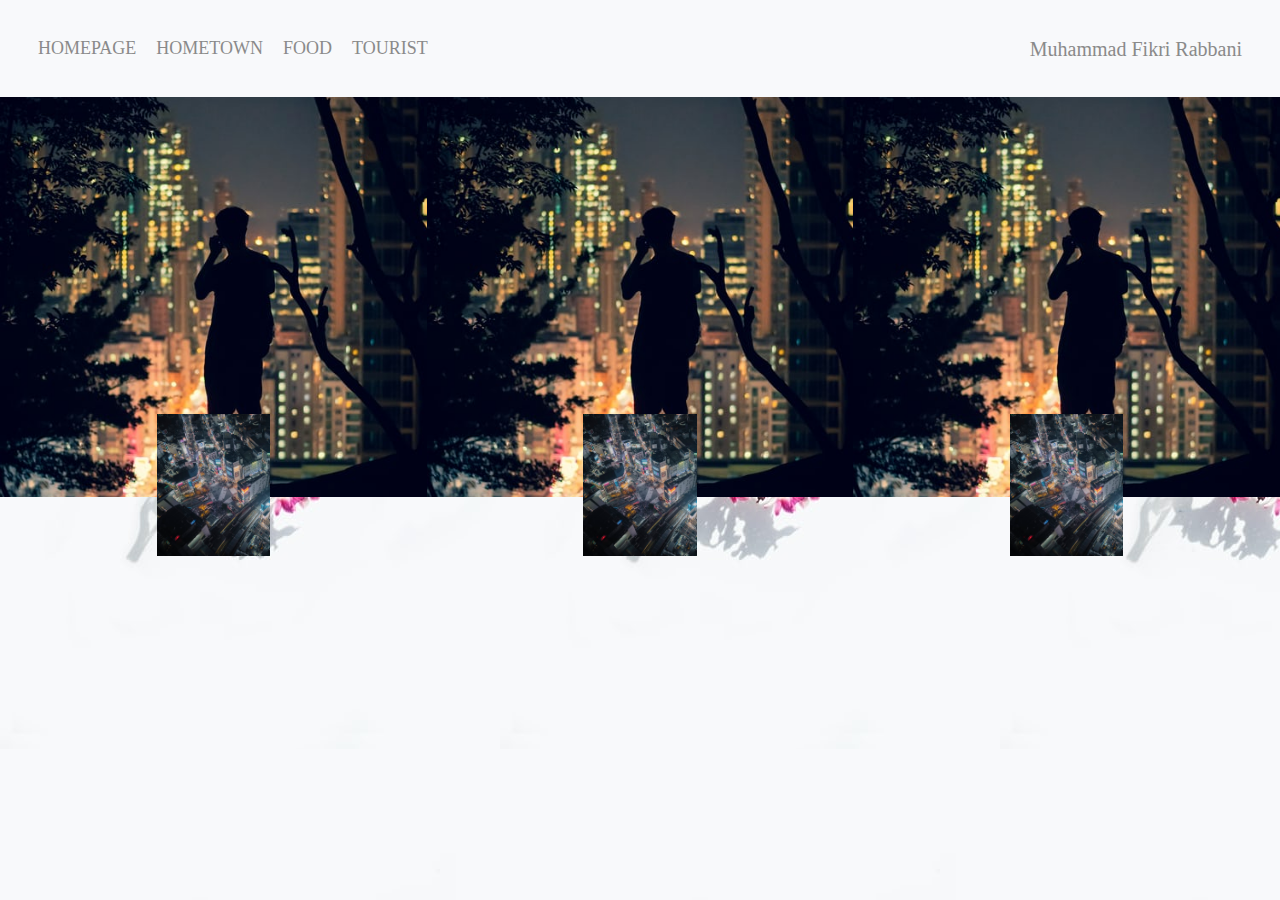
<file: index.html>
<!DOCTYPE html>

<html>
	<head>
		
		<meta charset="utf-8">
		
		<title> Quiz 1 HomePage </title>

		<link rel="stylesheet" href="style.css">

	</head>

	<body style="background: url(image/bg3.jpg); background-size: 50;">
		<div class="container">
            <div class="nav-wrap">
                <div class="left-side" style="font-size: 20px;">                    
                    <div class="nav-link-wrap">
                        <a href="homepage.html"> Homepage </a>
                    </div>

                    <div class="nav-link-wrap">
                        <a href="hometown.html"> Hometown </a>
                    </div>

                    <div class="nav-link-wrap">
                        <a href="food.html"> Food </a>
                    </div>

                    <div class="nav-link-wrap">
                        <a href="tourist.html"> Tourist </a>
                    </div>
                </div>

                <div class="right-side" style="font-size: 20px;">
                    <div class="nav-link-wrap">
                        <a href="profile.html"> Muhammad Fikri Rabbani </a>
                    </div>

                </div>

            </div>

            <div class="content-wrap">                
                <div class="portofolio-items-wrap">

                    <div class="portofolio-item-wrap">
                        <div class="portofolio-img-background" style="background-image:url(image/bg.jpg)"></div>

                        <div class="img-text-wrap">
                            <div class="logo-wrap">
                                <img src="image/background.jpg" alt="">
                            </div>

                        </div>

                    </div>

                    <div class="portofolio-item-wrap">
                        <div class="portofolio-img-background" style="background-image:url(image/bg.jpg)"></div>

                        <div class="img-text-wrap">
                            <div class="logo-wrap">
                                <img src="image/background.jpg" alt="">
                            </div>

                        </div>

                    </div>

                    <div class="portofolio-item-wrap">
                        <div class="portofolio-img-background" style="background-image:url(image/bg.jpg)"></div>

                        <div class="img-text-wrap">
                            <div class="logo-wrap">
                                <img src="image/background.jpg" alt="">
                            </div>

                        </div>

                    </div>

                </div>

            </div>

        </div>

    </body>
    
</html>
</file>
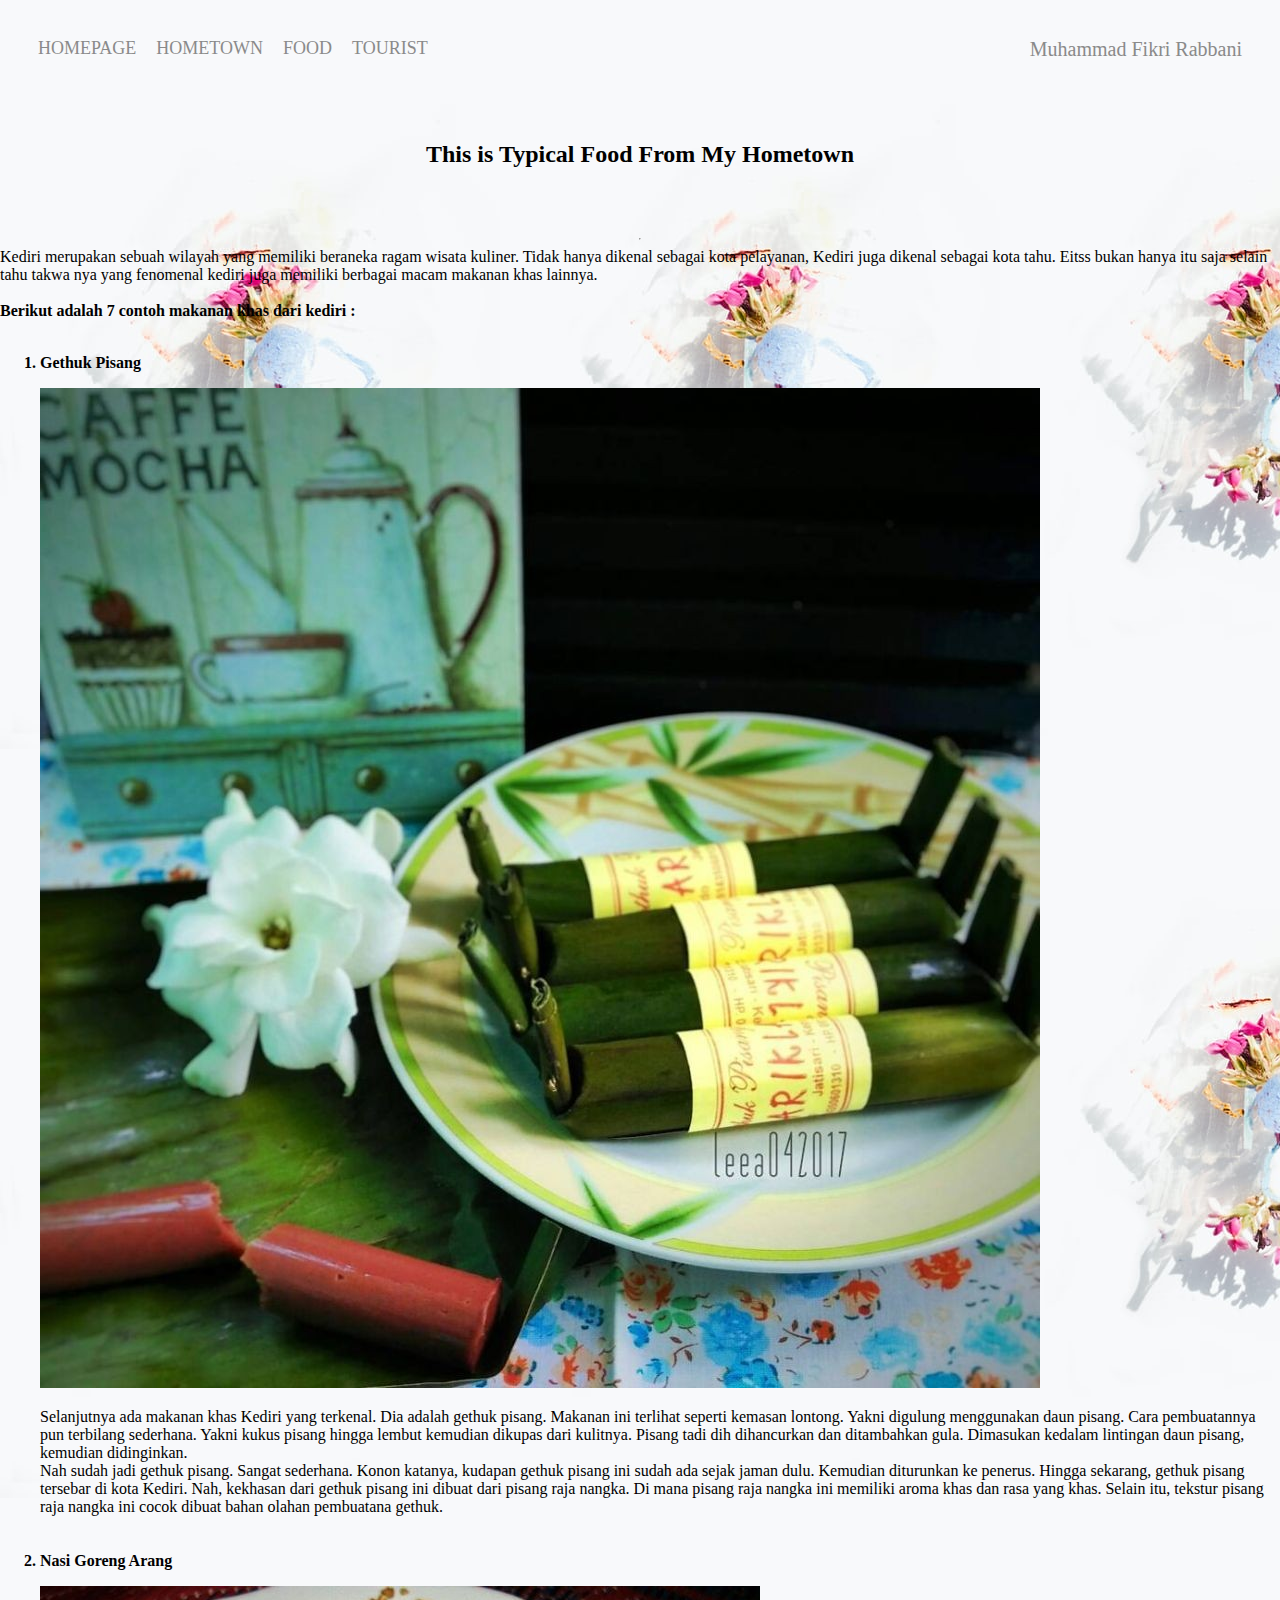
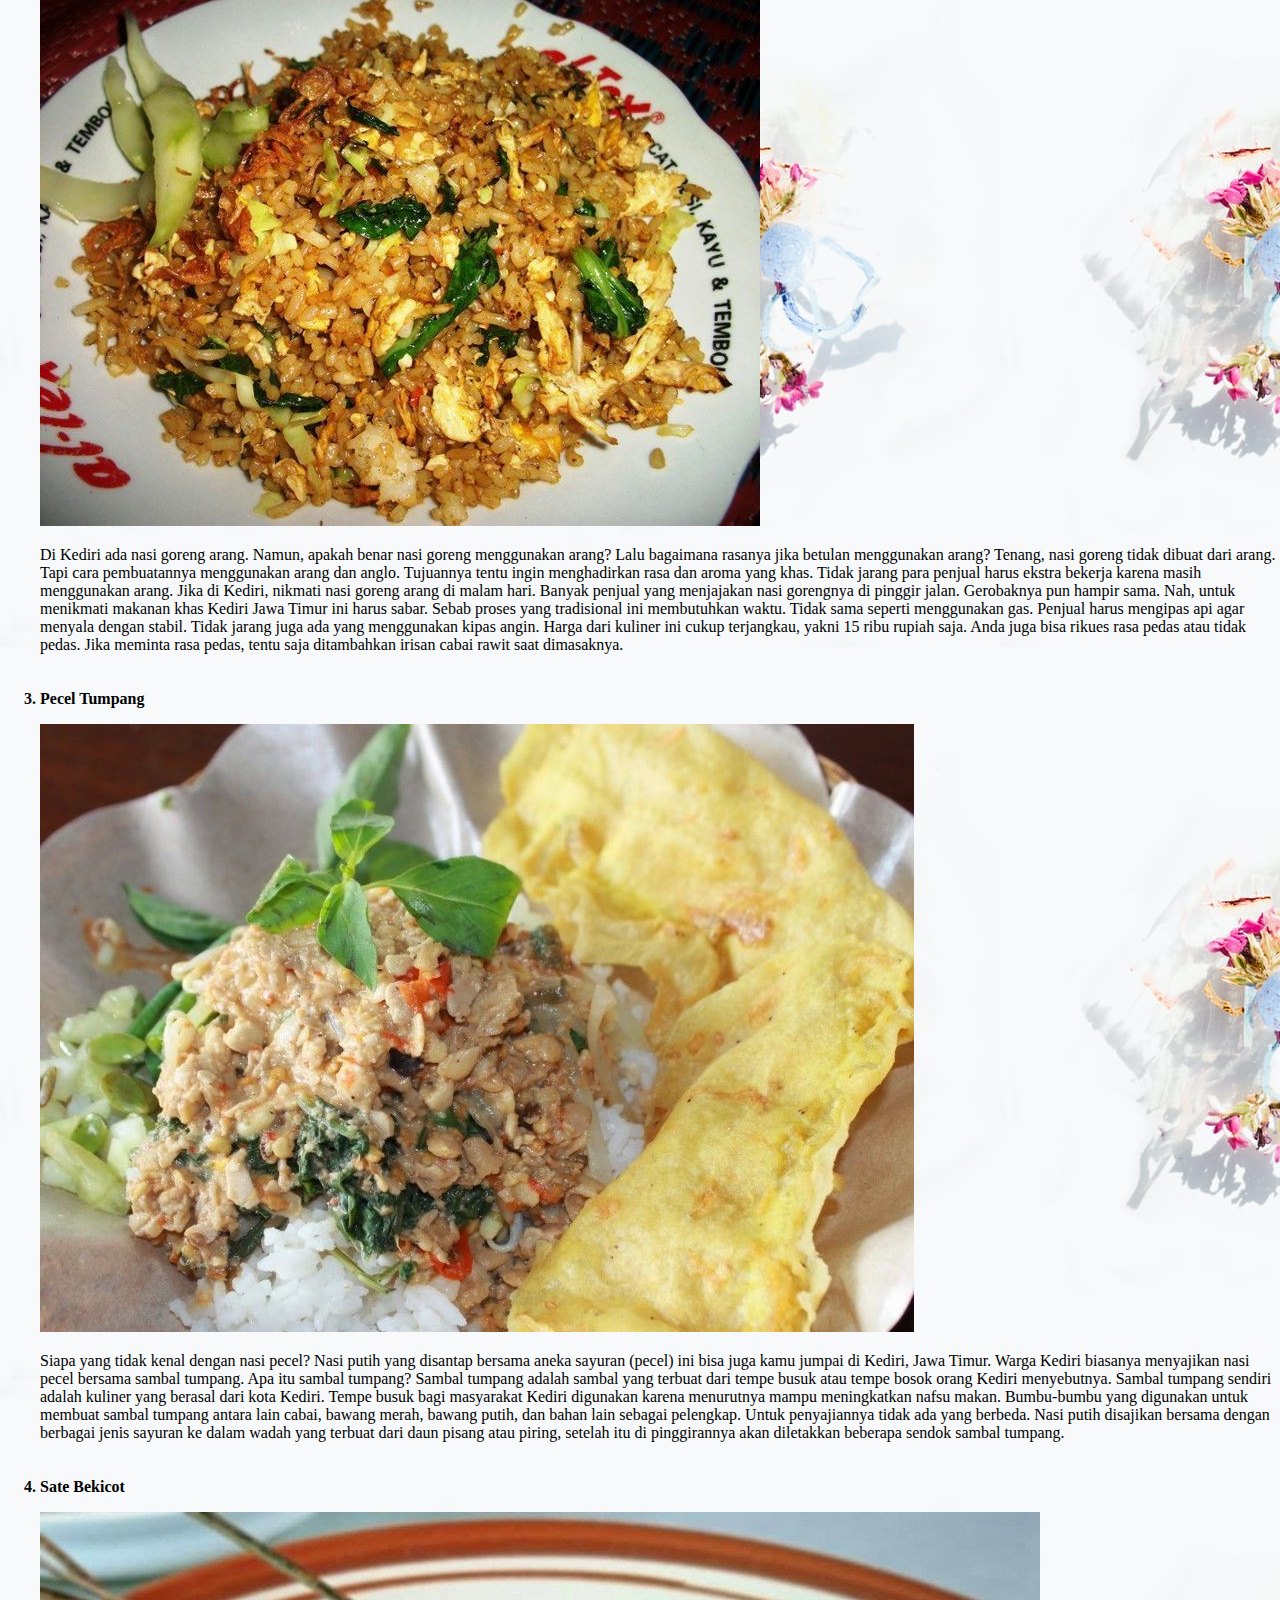
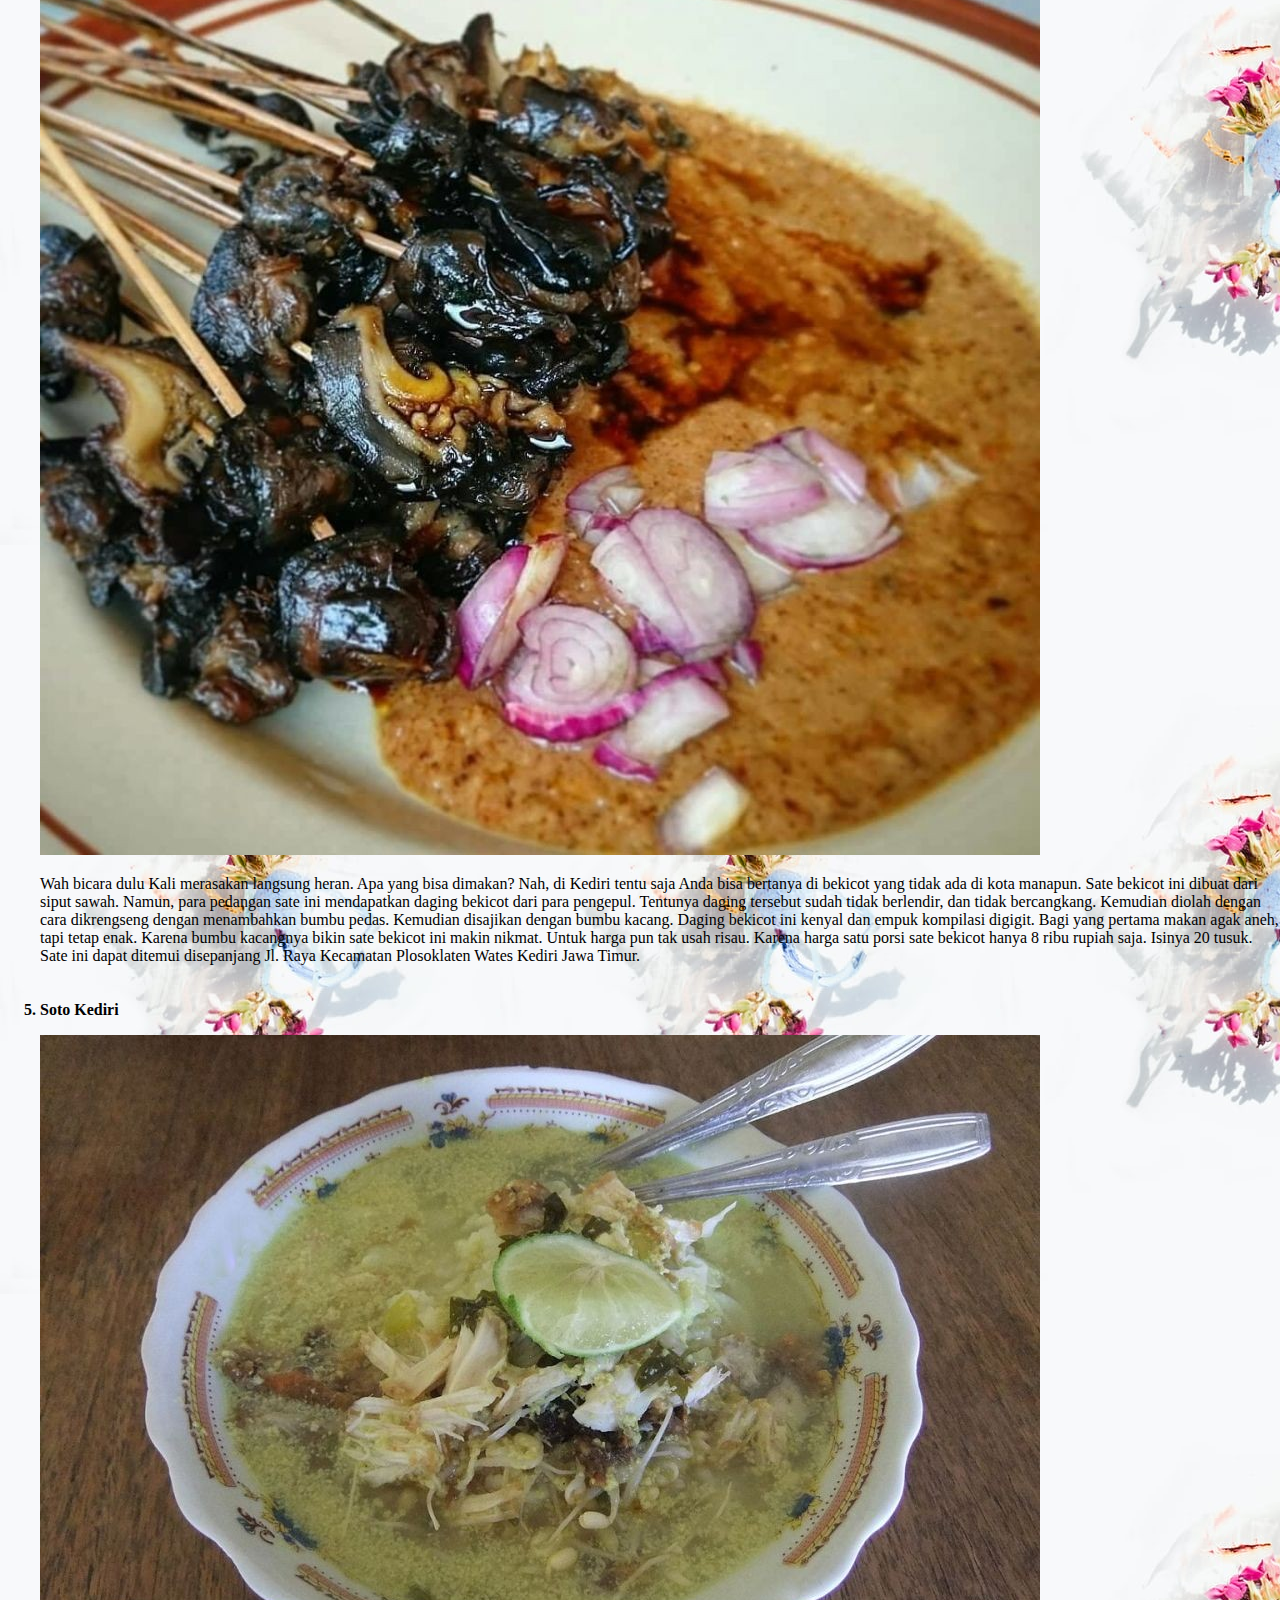
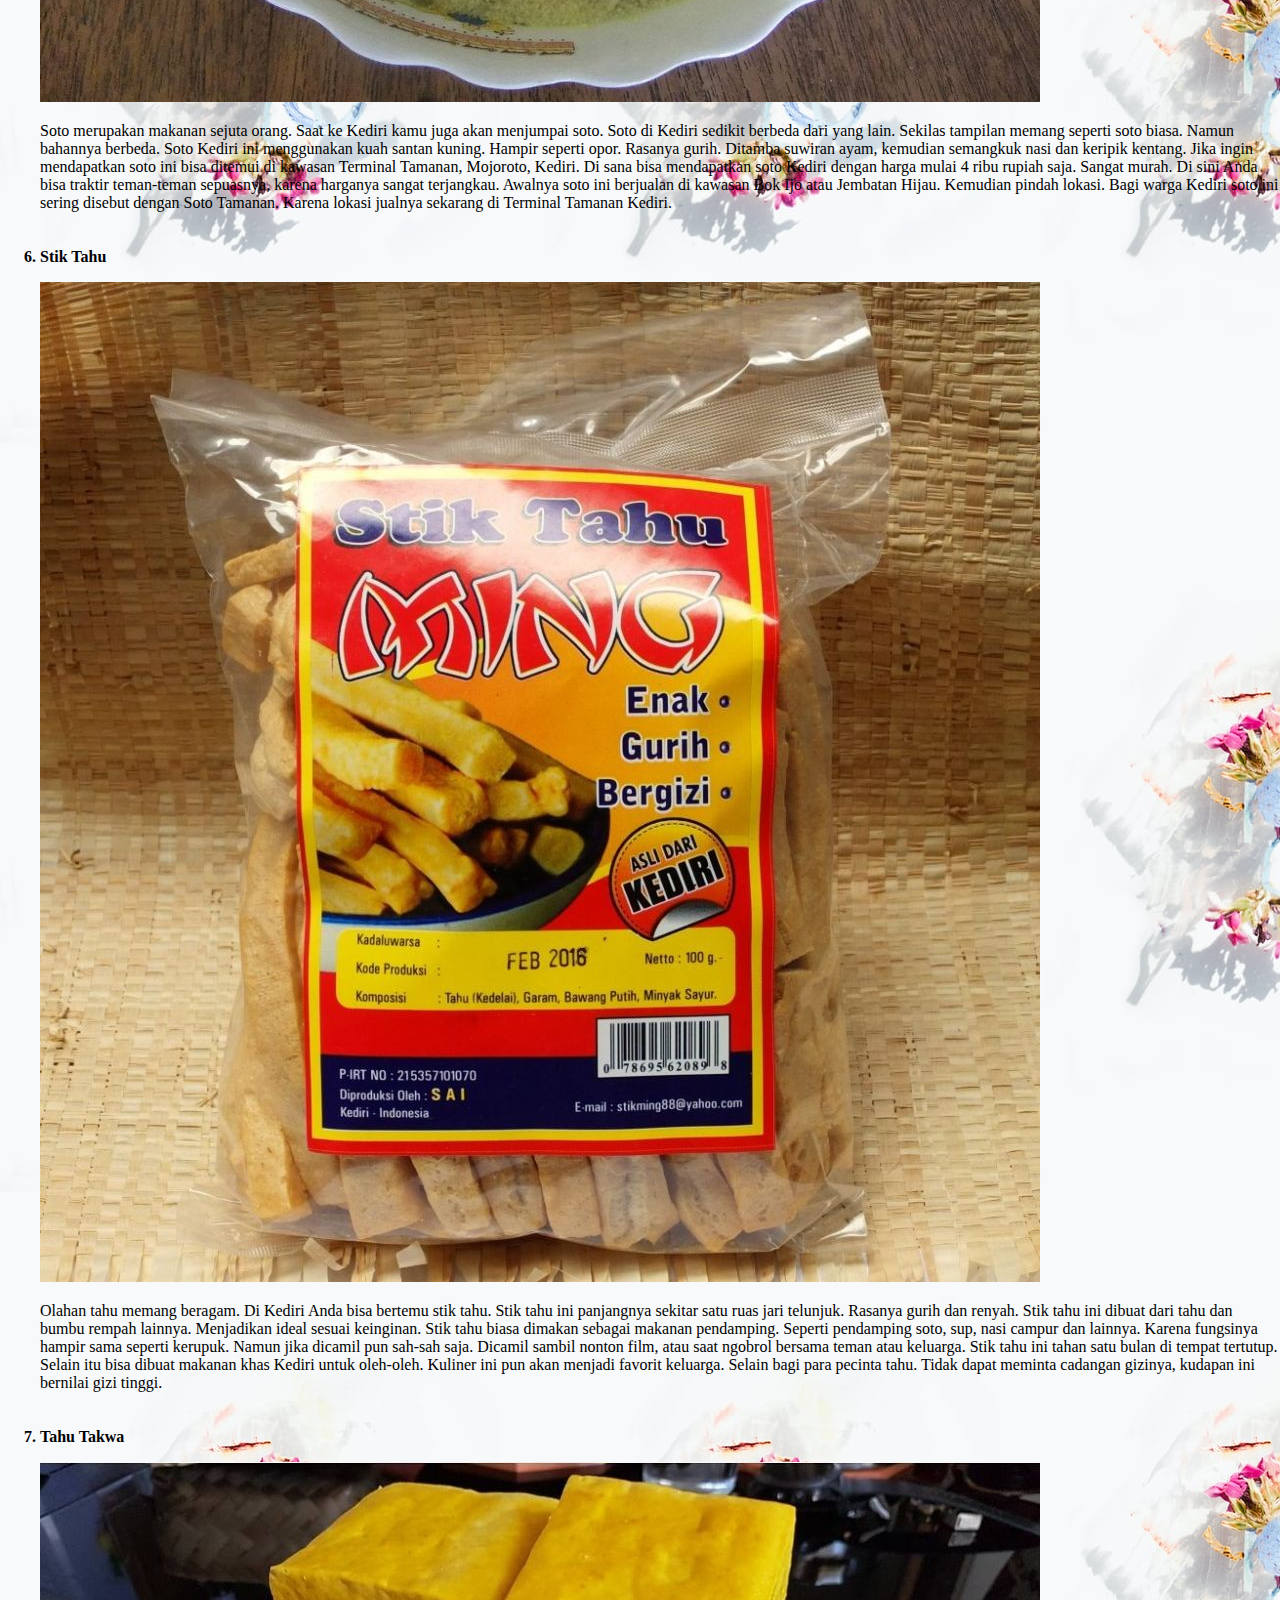
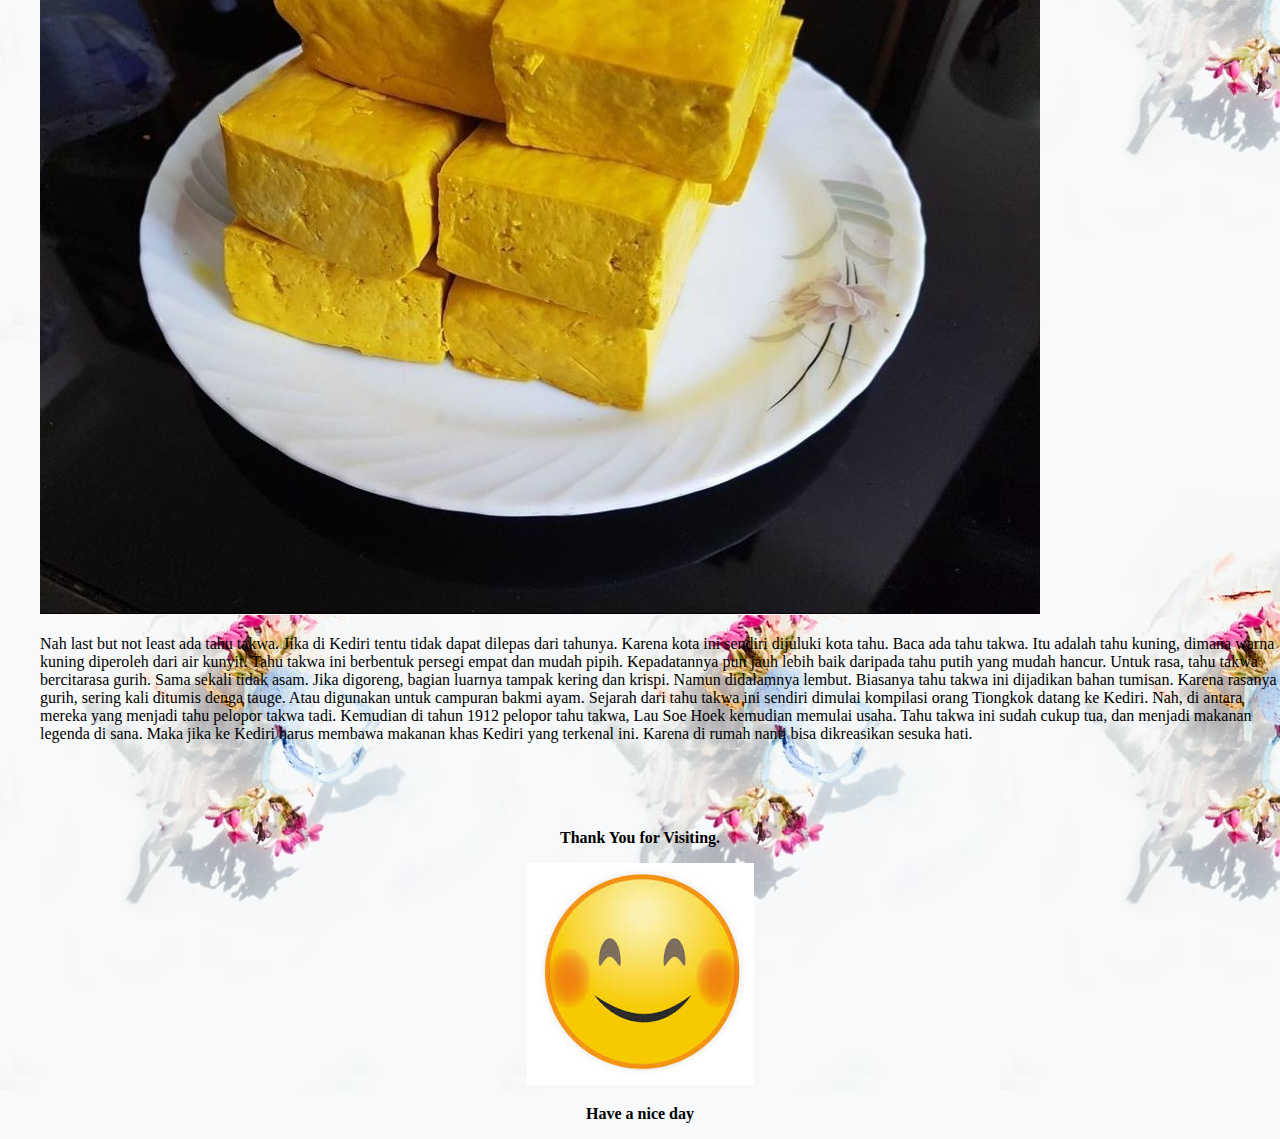
<file: food.html>
<!DOCTYPE html>

<html>
	<head>
		
		<meta charset="utf-8">
		
		<title> Quiz 1 HomePage </title>

		<link rel="stylesheet" href="style.css">

	</head>

	<body style="background: url(image/bg3.jpg); background-size: 50;">

		<div class="container">
			<div class="nav-wrap">
                <div class="left-side" style="font-size: 20px;">                    
                    <div class="nav-link-wrap">
                        <a href="homepage.html"> Homepage </a>
                    </div>

                    <div class="nav-link-wrap">
                        <a href="hometown.html"> Hometown </a>
                    </div>

                    <div class="nav-link-wrap">
                        <a href="food.html"> Food </a>
                    </div>

                    <div class="nav-link-wrap">
                        <a href="tourist.html"> Tourist </a>
                    </div>
                </div>

                <div class="right-side" style="font-size: 20px;">
                    <div class="nav-link-wrap">
                        <a href="profile.html"> Muhammad Fikri Rabbani </a>
                    </div>

                </div>

            </div>
			
			<h2><P ALIGN="CENTER">This is Typical Food From My Hometown</P></h2>

			<br><hr>
			Kediri merupakan sebuah wilayah yang memiliki beraneka ragam wisata kuliner. Tidak hanya dikenal
			sebagai kota pelayanan, Kediri juga dikenal sebagai kota tahu. Eitss bukan hanya itu saja selain 
			tahu takwa nya yang fenomenal kediri juga memiliki berbagai macam makanan khas lainnya.

			<br><br>
			<b>Berikut adalah 7 contoh makanan khas dari kediri :</b>

			<br>
			<OL start="1" type="1">
				<b><li>Gethuk Pisang</li></b>			
				<P ALIGN="left"><img src="image/gethukpisang.jpg"></P>
				Selanjutnya ada makanan khas Kediri yang terkenal. Dia adalah gethuk pisang. Makanan ini 
				terlihat seperti kemasan lontong. Yakni digulung menggunakan daun pisang.
				Cara pembuatannya pun terbilang sederhana. Yakni kukus pisang hingga lembut kemudian dikupas 
				dari kulitnya. Pisang tadi dih dihancurkan dan ditambahkan gula. Dimasukan kedalam lintingan 
				daun pisang, kemudian didinginkan. <br>
				Nah sudah jadi gethuk pisang. Sangat sederhana. Konon katanya, kudapan gethuk pisang ini 
				sudah ada sejak jaman dulu. Kemudian diturunkan ke penerus. Hingga sekarang, gethuk pisang 
				tersebar di kota Kediri. Nah, kekhasan dari gethuk pisang ini dibuat dari pisang raja nangka. 
				Di mana pisang raja nangka ini memiliki aroma khas dan rasa yang khas. Selain itu, tekstur 
				pisang raja nangka ini cocok dibuat bahan olahan pembuatana gethuk.

				<br><br><br>
				<b><li>Nasi Goreng Arang</li></b>			
				<P ALIGN="left"><img src="image/nasigorengarang.jpg"></P>
				Di Kediri ada nasi goreng arang. Namun, apakah benar nasi goreng menggunakan arang? Lalu bagaimana 
				rasanya jika betulan menggunakan arang? Tenang, nasi goreng tidak dibuat dari arang. Tapi cara 
				pembuatannya menggunakan arang dan anglo. Tujuannya tentu ingin menghadirkan rasa dan aroma yang 
				khas. Tidak jarang para penjual harus ekstra bekerja karena masih menggunakan arang. Jika di Kediri, 
				nikmati nasi goreng arang di malam hari. Banyak penjual yang menjajakan nasi gorengnya di pinggir 
				jalan. Gerobaknya pun hampir sama. Nah, untuk menikmati makanan khas Kediri Jawa Timur ini harus 
				sabar. Sebab proses yang tradisional ini membutuhkan waktu. Tidak sama seperti menggunakan gas. 
				Penjual harus mengipas api agar menyala dengan stabil. Tidak jarang juga ada yang menggunakan kipas 
				angin. Harga dari kuliner ini cukup terjangkau, yakni 15 ribu rupiah saja. Anda juga bisa rikues rasa 
				pedas atau tidak pedas. Jika meminta rasa pedas, tentu saja ditambahkan irisan cabai rawit saat 
				dimasaknya.

				<br><br><br>
				<b><li>Pecel Tumpang</li></b>			
				<P ALIGN="left"><img src="image/peceltumpang.jpg"></P>
				Siapa yang tidak kenal dengan nasi pecel? Nasi putih yang disantap bersama aneka sayuran 
				(pecel) ini bisa juga kamu jumpai di Kediri, Jawa Timur. Warga Kediri biasanya menyajikan 
				nasi pecel bersama sambal tumpang. Apa itu sambal tumpang? Sambal tumpang adalah sambal yang 
				terbuat dari tempe busuk atau tempe bosok orang Kediri menyebutnya. Sambal tumpang sendiri 
				adalah kuliner yang berasal dari kota Kediri. Tempe busuk bagi masyarakat Kediri digunakan 
				karena menurutnya mampu meningkatkan nafsu makan. Bumbu-bumbu yang digunakan untuk membuat 
				sambal tumpang antara lain cabai, bawang merah, bawang putih, dan bahan lain sebagai pelengkap.
				Untuk penyajiannya tidak ada yang berbeda. Nasi putih disajikan bersama dengan berbagai 
				jenis sayuran ke dalam wadah yang terbuat dari daun pisang atau piring, setelah itu di 
				pinggirannya akan diletakkan beberapa sendok sambal tumpang.

				<br><br><br>
				<b><li>Sate Bekicot</li></b>			
				<P ALIGN="left"><img src="image/satebekicot.jpg"></P>
				Wah bicara dulu Kali merasakan langsung heran. Apa yang bisa dimakan? Nah, di Kediri 
				tentu saja Anda bisa bertanya di bekicot yang tidak ada di kota manapun. Sate bekicot ini 
				dibuat dari siput sawah. Namun, para pedangan sate ini mendapatkan daging bekicot dari para 
				pengepul. Tentunya daging tersebut sudah tidak berlendir, dan tidak bercangkang. Kemudian 
				diolah dengan cara dikrengseng dengan menambahkan bumbu pedas. Kemudian disajikan dengan bumbu 
				kacang. Daging bekicot ini kenyal dan empuk kompilasi digigit. Bagi yang pertama makan agak 
				aneh, tapi tetap enak. Karena bumbu kacangnya bikin sate bekicot ini makin nikmat. Untuk 
				harga pun tak usah risau. Karena harga satu porsi sate bekicot hanya 8 ribu rupiah saja. 
				Isinya 20 tusuk. Sate ini dapat ditemui disepanjang Jl. Raya Kecamatan Plosoklaten Wates 
				Kediri Jawa Timur.

				<br><br><br>
				<b><li>Soto Kediri</li></b>			
				<P ALIGN="left"><img src="image/sotokediri.jpg"></P>
				Soto merupakan makanan sejuta orang. Saat ke Kediri kamu juga akan menjumpai soto. Soto di 
				Kediri sedikit berbeda dari yang lain. Sekilas tampilan memang seperti soto biasa. Namun 
				bahannya berbeda. Soto Kediri ini menggunakan kuah santan kuning. Hampir seperti opor. 
				Rasanya gurih. Ditamba suwiran ayam, kemudian semangkuk nasi dan keripik kentang. Jika ingin 
				mendapatkan soto ini bisa ditemui di kawasan Terminal Tamanan, Mojoroto, Kediri. Di sana bisa 
				mendapatkan soto Kediri dengan harga mulai 4 ribu rupiah saja. Sangat murah. Di sini Anda bisa 
				traktir teman-teman sepuasnya, karena harganya sangat terjangkau. Awalnya soto ini berjualan 
				di kawasan Bok Ijo atau Jembatan Hijau. Kemudian pindah lokasi. Bagi warga Kediri soto ini sering 
				disebut dengan Soto Tamanan. Karena lokasi jualnya sekarang di Terminal Tamanan Kediri.

				<br><br><br>
				<b><li>Stik Tahu</li></b>			
				<P ALIGN="left"><img src="image/stiktahu.jpg"></P>
				Olahan tahu memang beragam. Di Kediri Anda bisa bertemu stik tahu. Stik tahu ini panjangnya 
				sekitar satu ruas jari telunjuk. Rasanya gurih dan renyah. Stik tahu ini dibuat dari tahu dan 
				bumbu rempah lainnya. Menjadikan ideal sesuai keinginan. Stik tahu biasa dimakan sebagai 
				makanan pendamping. Seperti pendamping soto, sup, nasi campur dan lainnya. Karena fungsinya 
				hampir sama seperti kerupuk. Namun jika dicamil pun sah-sah saja. Dicamil sambil nonton film, 
				atau saat ngobrol bersama teman atau keluarga. Stik tahu ini tahan satu bulan di tempat 
				tertutup. Selain itu bisa dibuat makanan khas Kediri untuk oleh-oleh. Kuliner ini pun akan 
				menjadi favorit keluarga. Selain bagi para pecinta tahu. Tidak dapat meminta cadangan gizinya, 
				kudapan ini bernilai gizi tinggi.

				<br><br><br>
				<b><li>Tahu Takwa</li></b>			
				<P ALIGN="left"><img src="image/tahukuning.jpg"></P>
				Nah last but not least ada tahu takwa. Jika di Kediri tentu tidak dapat dilepas dari tahunya. 
				Karena kota ini sendiri dijuluki kota tahu. Baca ada tahu takwa. Itu adalah tahu kuning, 
				dimana warna kuning diperoleh dari air kunyit. Tahu takwa ini berbentuk persegi empat dan 
				mudah pipih. Kepadatannya pun jauh lebih baik daripada tahu putih yang mudah hancur. Untuk 
				rasa, tahu takwa bercitarasa gurih. Sama sekali tidak asam. Jika digoreng, bagian luarnya 
				tampak kering dan krispi. Namun didalamnya lembut. Biasanya tahu takwa ini dijadikan bahan 
				tumisan. Karena rasanya gurih, sering kali ditumis denga tauge. Atau digunakan untuk campuran 
				bakmi ayam.	Sejarah dari tahu takwa ini sendiri dimulai kompilasi orang Tiongkok datang ke 
				Kediri. Nah, di antara mereka yang menjadi tahu pelopor takwa tadi. Kemudian di tahun 1912 
				pelopor tahu takwa, Lau Soe Hoek kemudian memulai usaha. Tahu takwa ini sudah cukup tua, dan 
				menjadi makanan legenda di sana. Maka jika ke Kediri harus membawa makanan khas Kediri yang 
				terkenal ini. Karena di rumah nanti bisa dikreasikan sesuka hati.

				<br><br><br>
			</OL>

		</div>

		<br>
		<P ALIGN="CENTER"><b>Thank You for Visiting.</b></P>
		<P ALIGN="CENTER"><img src="image/download(1).jpg"></P>
		<P ALIGN="CENTER"><b>Have a nice day</b></P>
		
	</body>
</html>
</file>
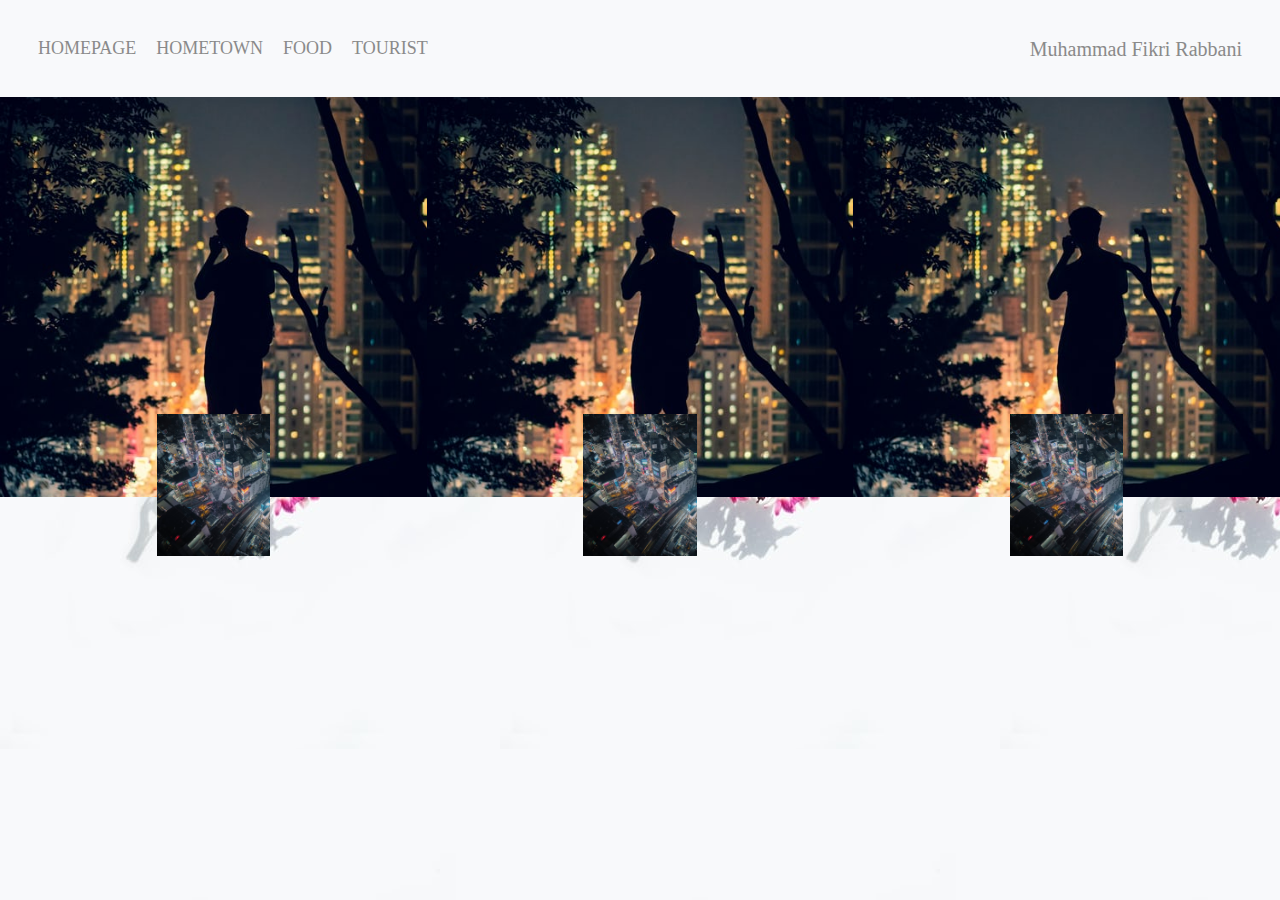
<file: homepage.html>
<!DOCTYPE html>

<html>
	<head>
		
		<meta charset="utf-8">
		
		<title> Quiz 1 HomePage </title>

		<link rel="stylesheet" href="style.css">

	</head>

	<body style="background: url(image/bg3.jpg); background-size: 50;">
		<div class="container">
            <div class="nav-wrap">
                <div class="left-side" style="font-size: 20px;">                    
                    <div class="nav-link-wrap">
                        <a href="homepage.html"> Homepage </a>
                    </div>

                    <div class="nav-link-wrap">
                        <a href="hometown.html"> Hometown </a>
                    </div>

                    <div class="nav-link-wrap">
                        <a href="food.html"> Food </a>
                    </div>

                    <div class="nav-link-wrap">
                        <a href="tourist.html"> Tourist </a>
                    </div>
                </div>

                <div class="right-side" style="font-size: 20px;">
                    <div class="nav-link-wrap">
                        <a href="profile.html"> Muhammad Fikri Rabbani </a>
                    </div>

                </div>

            </div>

            <div class="content-wrap">                
                <div class="portofolio-items-wrap">

                    <div class="portofolio-item-wrap">
                        <div class="portofolio-img-background" style="background-image:url(image/bg.jpg)"></div>

                        <div class="img-text-wrap">
                            <div class="logo-wrap">
                                <img src="image/background.jpg" alt="">
                            </div>

                        </div>

                    </div>

                    <div class="portofolio-item-wrap">
                        <div class="portofolio-img-background" style="background-image:url(image/bg.jpg)"></div>

                        <div class="img-text-wrap">
                            <div class="logo-wrap">
                                <img src="image/background.jpg" alt="">
                            </div>

                        </div>

                    </div>

                    <div class="portofolio-item-wrap">
                        <div class="portofolio-img-background" style="background-image:url(image/bg.jpg)"></div>

                        <div class="img-text-wrap">
                            <div class="logo-wrap">
                                <img src="image/background.jpg" alt="">
                            </div>

                        </div>

                    </div>

                </div>

            </div>

        </div>

    </body>
    
</html>
</file>
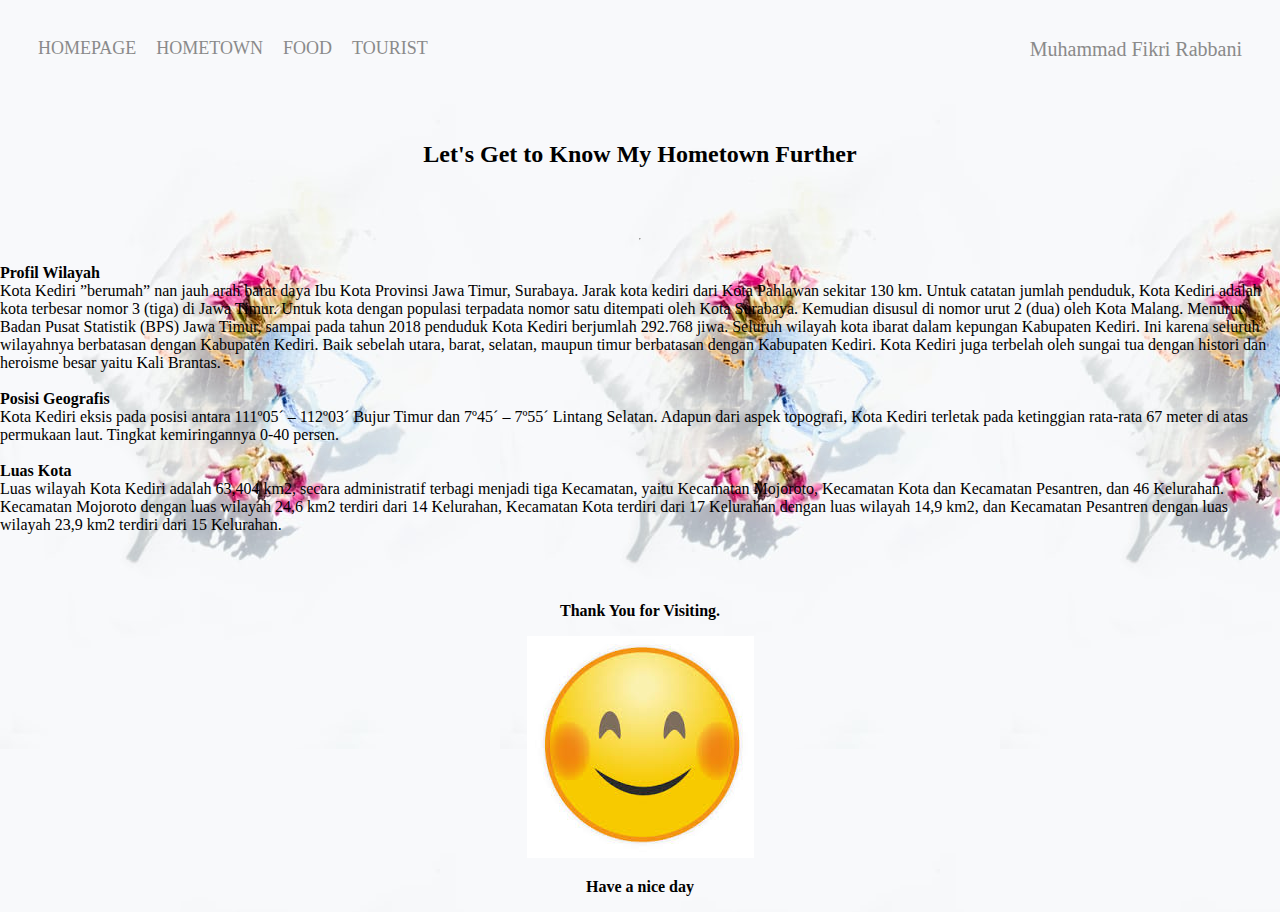
<file: hometown.html>
<!DOCTYPE html>

<html>
	<head>
		
		<meta charset="utf-8">
		
		<title> Quiz 1 HomePage </title>

		<link rel="stylesheet" href="style.css">

	</head>

	<body style="background: url(image/bg3.jpg); background-size: 50;">
		
		<div class="container">
			<div class="nav-wrap">
                <div class="left-side" style="font-size: 20px;">                    
                    <div class="nav-link-wrap">
                        <a href="homepage.html"> Homepage </a>
                    </div>

                    <div class="nav-link-wrap">
                        <a href="hometown.html"> Hometown </a>
                    </div>

                    <div class="nav-link-wrap">
                        <a href="food.html"> Food </a>
                    </div>

                    <div class="nav-link-wrap">
                        <a href="tourist.html"> Tourist </a>
                    </div>
                </div>

                <div class="right-side" style="font-size: 20px;">
                    <div class="nav-link-wrap">
                        <a href="profile.html"> Muhammad Fikri Rabbani </a>
                    </div>

                </div>

            </div>
			
			<h2><P ALIGN="CENTER">Let's Get to Know My Hometown Further</P></h2>

			<br><hr>
			<p>
				<strong>Profil Wilayah</strong><br>
			
				Kota Kediri ”berumah” nan jauh arah barat daya Ibu Kota Provinsi Jawa Timur, Surabaya. Jarak kota
				kediri dari Kota Pahlawan sekitar 130 km. Untuk catatan jumlah penduduk, Kota Kediri adalah kota terbesar 
				nomor 3 (tiga) di Jawa Timur. Untuk kota dengan populasi terpadata nomor satu ditempati oleh Kota 
				Surabaya. Kemudian disusul di nomor urut 2 (dua) oleh Kota Malang. Menurut Badan Pusat Statistik 
				(BPS) Jawa Timur, sampai pada tahun 2018 penduduk Kota Kediri berjumlah 292.768 jiwa. Seluruh wilayah 
				kota ibarat dalam kepungan Kabupaten Kediri. Ini karena seluruh wilayahnya berbatasan dengan Kabupaten Kediri. Baik sebelah utara, barat, 
				selatan, maupun timur berbatasan dengan Kabupaten Kediri. Kota Kediri juga terbelah oleh sungai 
				tua dengan histori dan heroisme besar yaitu Kali Brantas.
			
				<br><br> 
				<strong>Posisi Geografis</strong><br>
			
				Kota Kediri eksis pada posisi antara 111º05´ – 112º03´ Bujur Timur dan 7º45´ – 7º55´ Lintang Selatan.
				Adapun dari aspek topografi, Kota Kediri terletak pada ketinggian rata-rata 67 meter di atas 
				permukaan laut. Tingkat kemiringannya 0-40 persen.
			
				<br><br> 
				<strong>Luas Kota</strong><br>
			
				Luas wilayah Kota Kediri adalah 63,404 km2, secara administratif terbagi menjadi tiga Kecamatan, 
				yaitu Kecamatan Mojoroto, Kecamatan Kota dan Kecamatan Pesantren, dan 46 Kelurahan. Kecamatan 
				Mojoroto dengan luas wilayah 24,6 km2 terdiri dari 14 Kelurahan, Kecamatan Kota terdiri dari 17 
				Kelurahan dengan luas wilayah 14,9 km2, dan Kecamatan Pesantren dengan luas wilayah 23,9 km2 
				terdiri dari 15 Kelurahan.
			</p>
			
			<br>
			<br>
			
		</div>
		
		
		<P ALIGN="CENTER"><b>Thank You for Visiting.</b></P>
		<P ALIGN="CENTER"><img src="image/download(1).jpg"></P>
		<P ALIGN="CENTER"><b>Have a nice day</b></P> 
	</body>
</html>
</file>
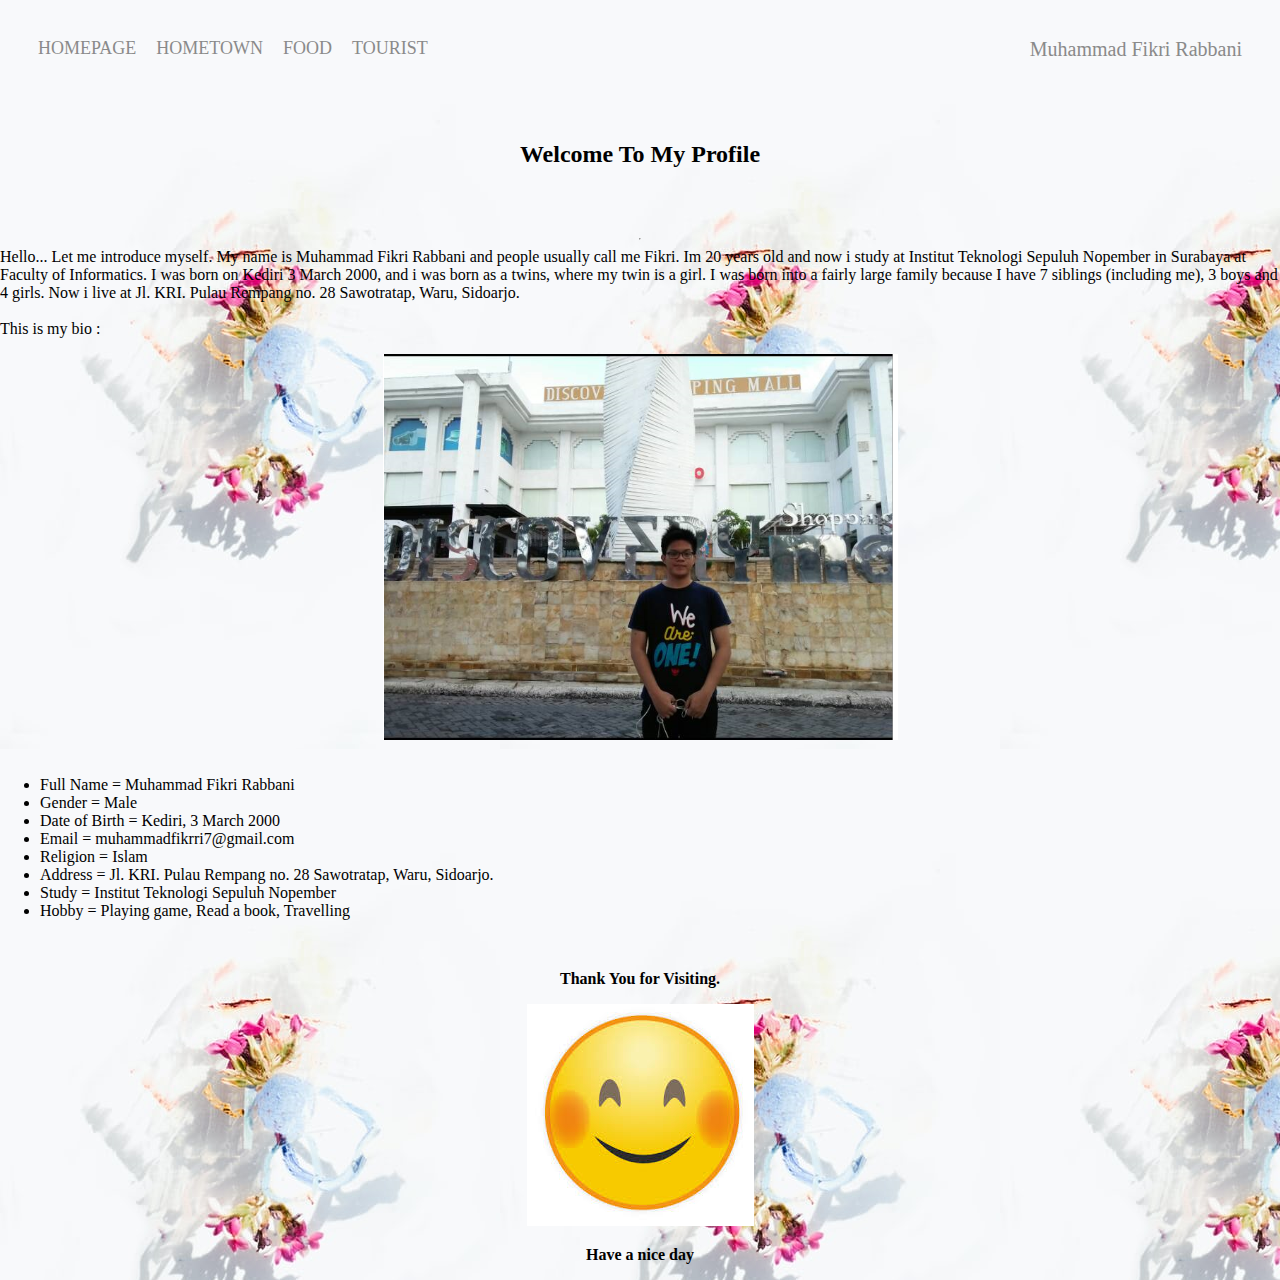
<file: profile.html>
<!DOCTYPE html>

<html>
	<head>
		
		<meta charset="utf-8">
		
		<title> Quiz 1 HomePage </title>

		<link rel="stylesheet" href="style.css">

	</head>

	<body style="background: url(image/bg3.jpg); background-size: 50;">

		<div class="container">
			<div class="nav-wrap">
                <div class="left-side" style="font-size: 20px;">                    
                    <div class="nav-link-wrap">
                        <a href="homepage.html"> Homepage </a>
                    </div>

                    <div class="nav-link-wrap">
                        <a href="hometown.html"> Hometown </a>
                    </div>

                    <div class="nav-link-wrap">
                        <a href="food.html"> Food </a>
                    </div>

                    <div class="nav-link-wrap">
                        <a href="tourist.html"> Tourist </a>
                    </div>
                </div>

                <div class="right-side" style="font-size: 20px;">
                    <div class="nav-link-wrap">
                        <a href="profile.html"> Muhammad Fikri Rabbani </a>
                    </div>

                </div>

            </div>
			
			<h2><P ALIGN="CENTER">Welcome To My Profile</P></h2>

			<br><hr>
			Hello... Let me introduce myself. My name is Muhammad Fikri Rabbani and people usually call me Fikri.
			Im 20 years old and now i study at Institut Teknologi Sepuluh Nopember in Surabaya at Faculty of Informatics.
			I was born on Kediri 3 March 2000, and i was born as a twins, where my twin is a girl. I was born 
			into a fairly large family because I have 7 siblings (including me), 3 boys and 4 girls. Now i live at
			Jl. KRI. Pulau Rempang no. 28 Sawotratap, Waru, Sidoarjo.

			<br><br>
			This is my bio :

			<br>
			<P ALIGN="CENTER"><img src="image/fotoku.PNG"></P>
			<ul>
				<li>Full Name = Muhammad Fikri Rabbani</li>
				<li>Gender = Male</li>
				<li>Date of Birth = Kediri, 3 March 2000</li>
				<li>Email = muhammadfikrri7@gmail.com</li>
				<li>Religion = Islam</li>
				<li>Address = Jl. KRI. Pulau Rempang no. 28 Sawotratap, Waru, Sidoarjo.</li>
				<li>Study = Institut Teknologi Sepuluh Nopember</li>
				<li>Hobby = Playing game, Read a book, Travelling</li>
			</ul>

			<br>
			
		</div>
		
		<P ALIGN="CENTER"><b>Thank You for Visiting.</b></P>
		<P ALIGN="CENTER"><img src="image/download(1).jpg"></P>
		<P ALIGN="CENTER"><b>Have a nice day</b></P> 
	</body>
</html>
</file>
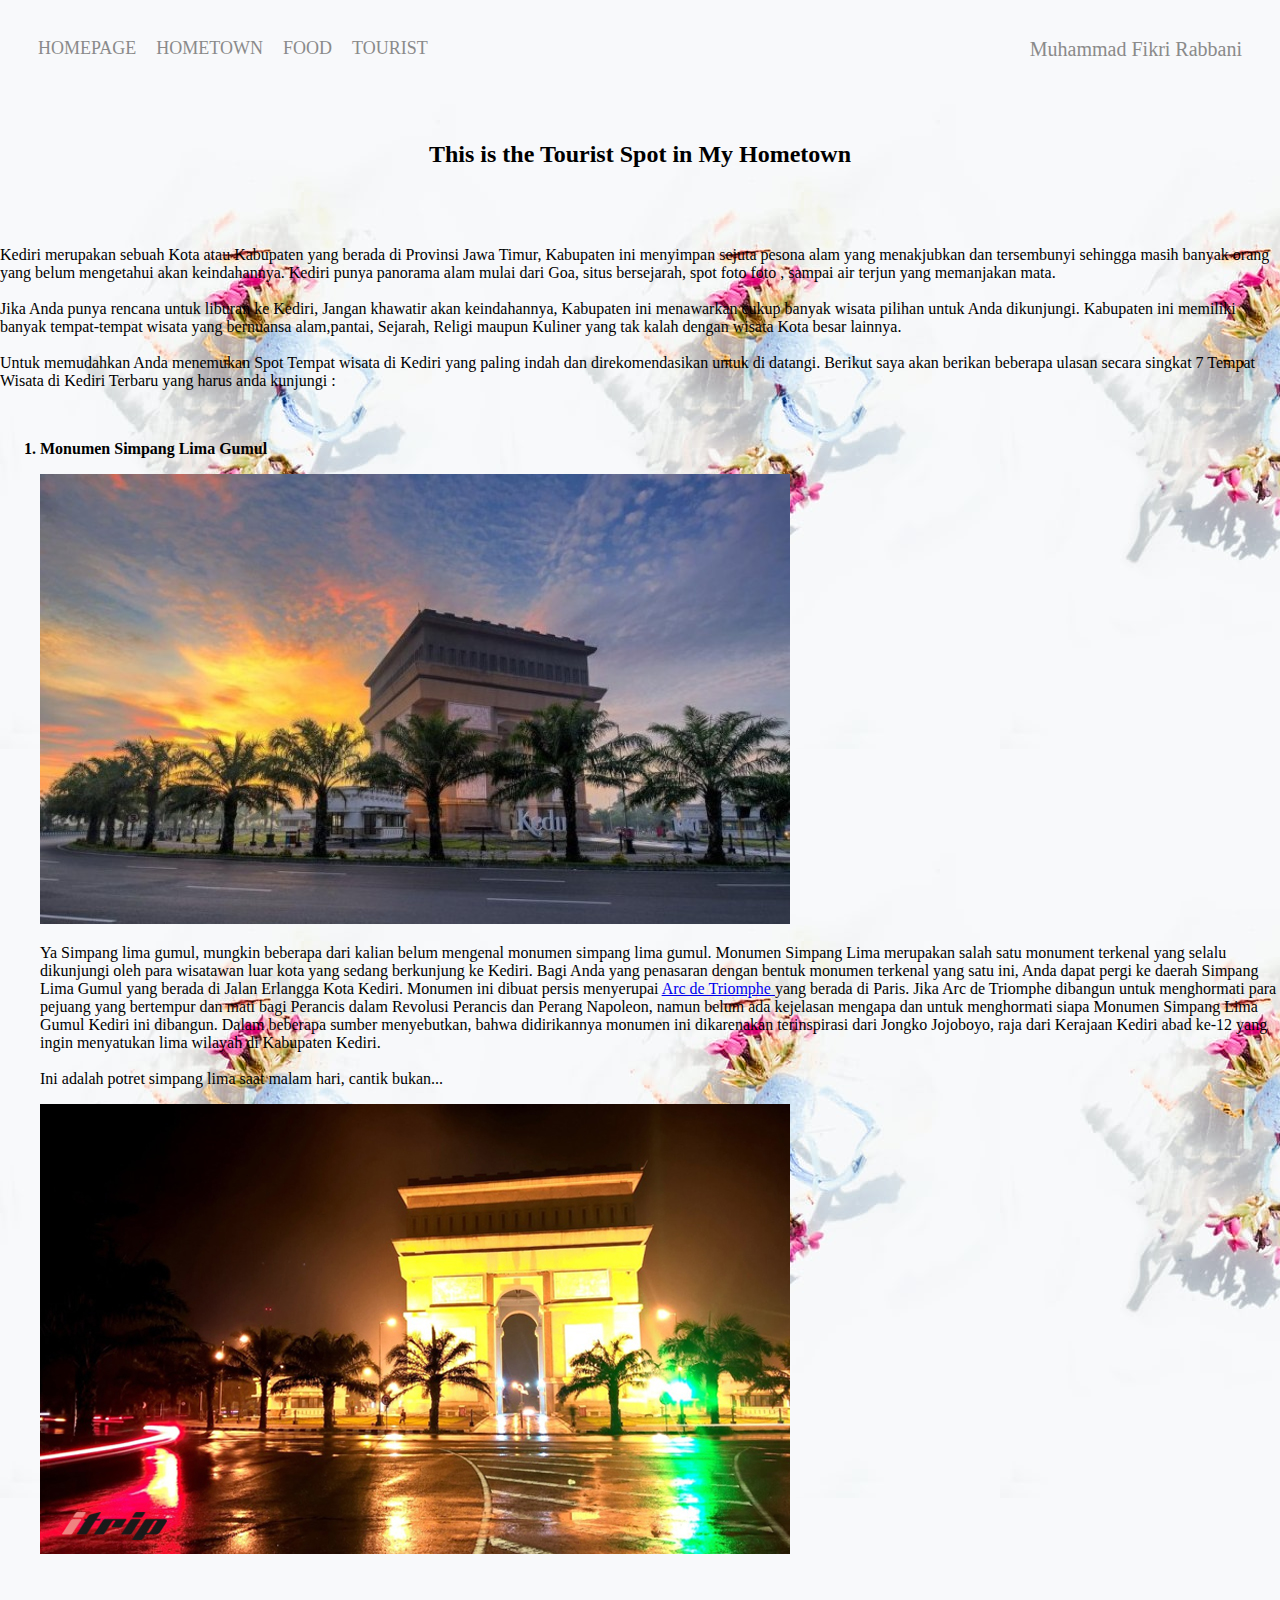
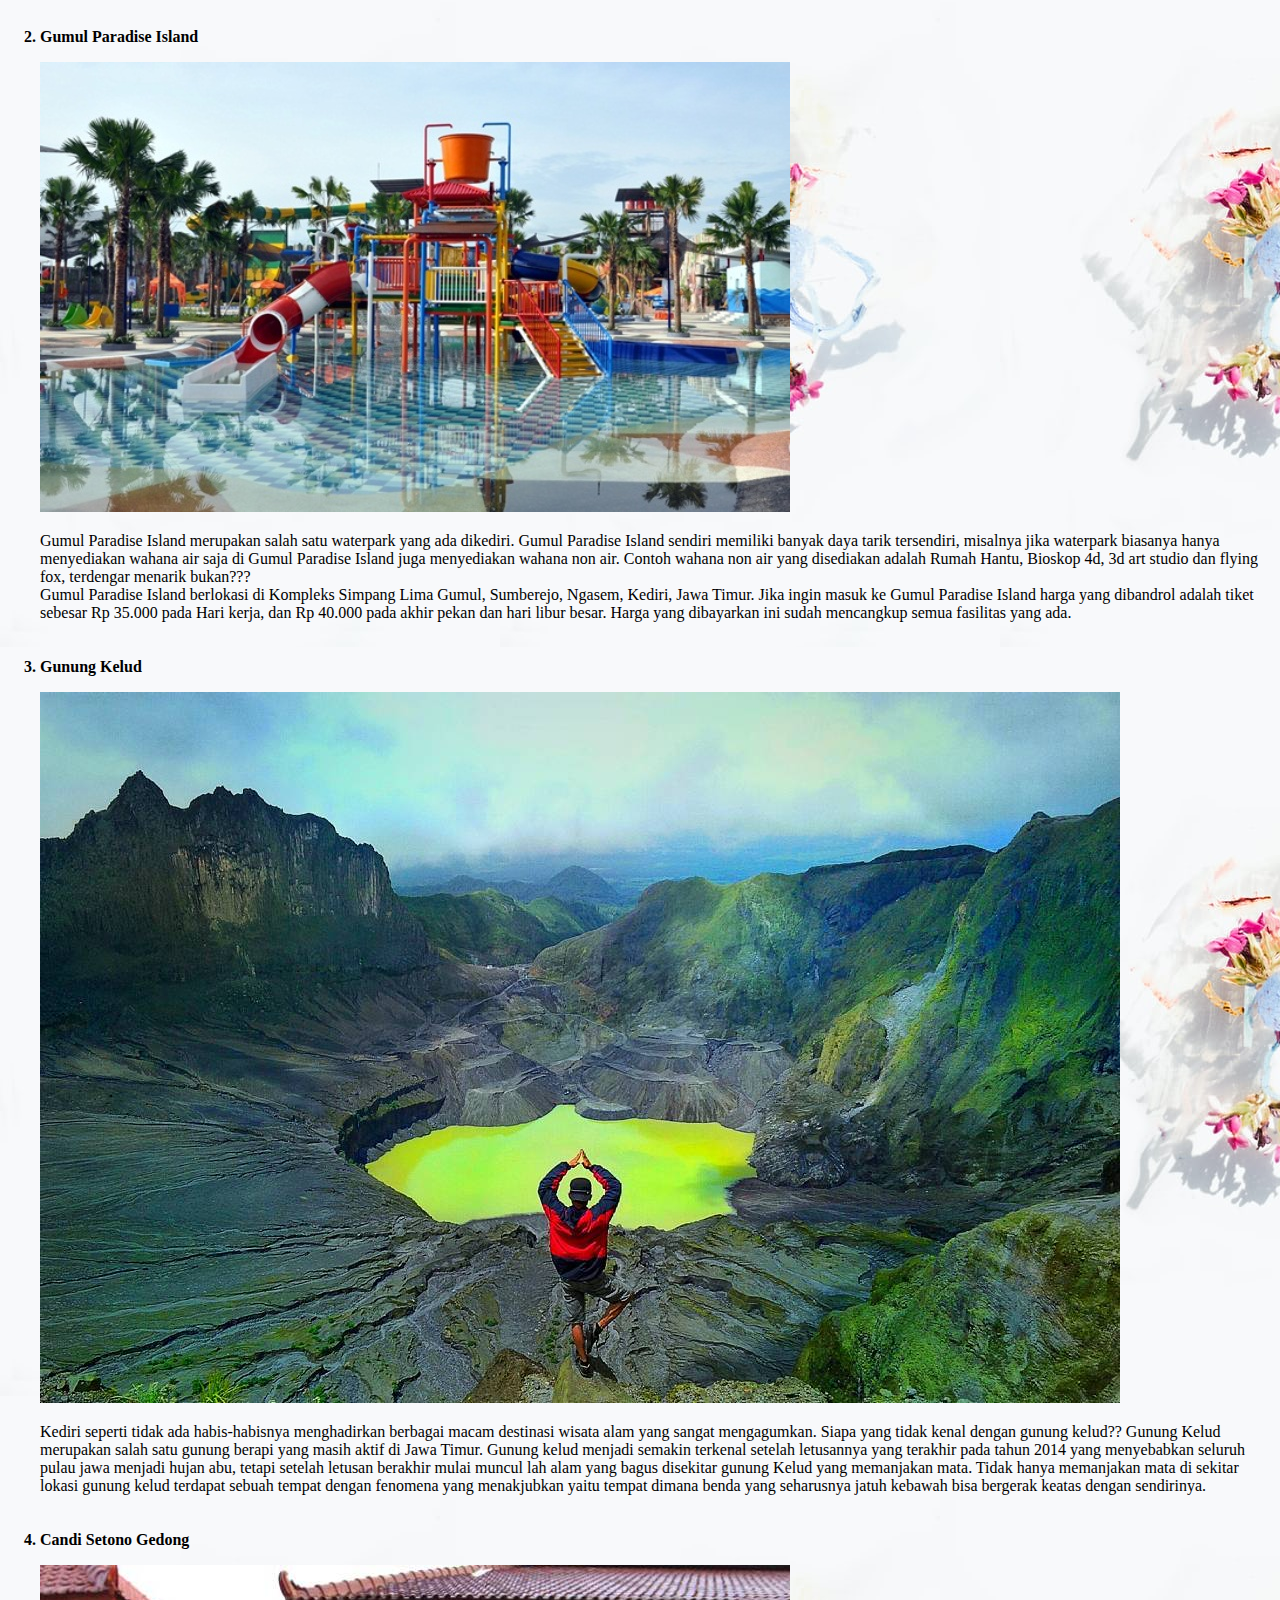
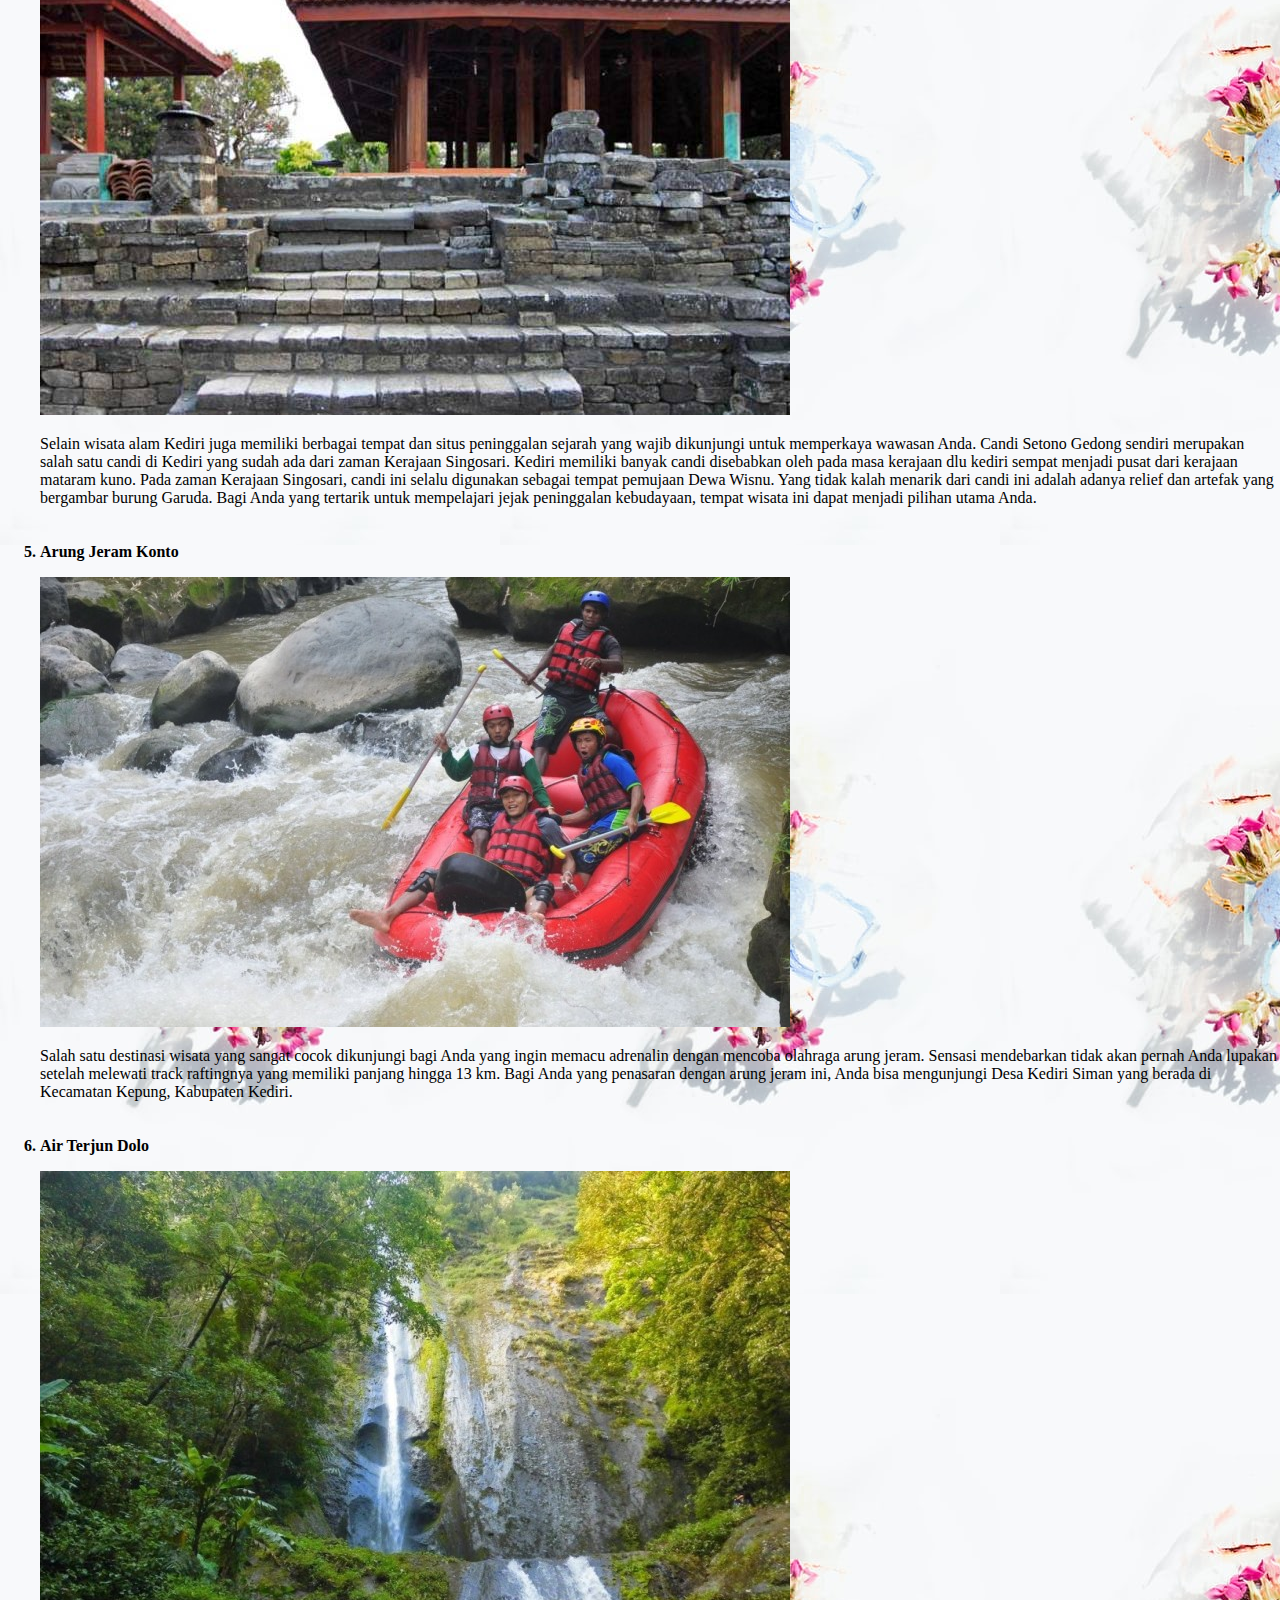
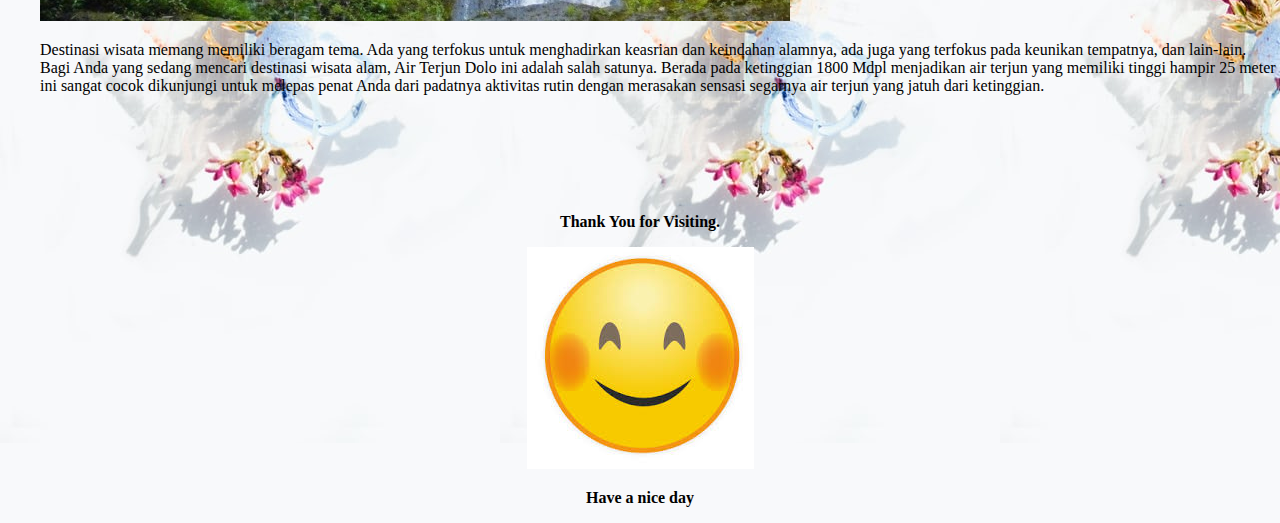
<file: tourist.html>
<!DOCTYPE html>

<html>
	<head>
		
		<meta charset="utf-8">
		
		<title> Quiz 1 HomePage </title>

		<link rel="stylesheet" href="style.css">

	</head>

    <body style="background: url(image/bg3.jpg); background-size: 50;">
        
        <div class="container">
            <div class="nav-wrap">
                <div class="left-side" style="font-size: 20px;">                    
                    <div class="nav-link-wrap">
                        <a href="homepage.html"> Homepage </a>
                    </div>

                    <div class="nav-link-wrap">
                        <a href="hometown.html"> Hometown </a>
                    </div>

                    <div class="nav-link-wrap">
                        <a href="food.html"> Food </a>
                    </div>

                    <div class="nav-link-wrap">
                        <a href="tourist.html"> Tourist </a>
                    </div>
                </div>

                <div class="right-side" style="font-size: 20px;">
                    <div class="nav-link-wrap">
                        <a href="profile.html"> Muhammad Fikri Rabbani </a>
                    </div>

                </div>

            </div>

            <h2><P ALIGN="CENTER">This is the Tourist Spot in My Hometown</P></h2>

            <br>
            <p>        
                Kediri merupakan sebuah Kota atau Kabupaten yang berada di Provinsi Jawa Timur, Kabupaten ini 
                menyimpan sejuta pesona alam yang menakjubkan dan tersembunyi sehingga masih banyak orang 
                yang belum mengetahui akan keindahannya. Kediri punya panorama alam mulai dari Goa, situs 
                bersejarah, spot foto foto , sampai air terjun yang memanjakan mata.

                <br><br>
                Jika Anda punya rencana untuk liburan ke Kediri, Jangan khawatir akan keindahannya, Kabupaten 
                ini menawarkan cukup banyak wisata pilihan untuk Anda dikunjungi. Kabupaten ini memiliki 
                banyak tempat-tempat wisata yang bernuansa alam,pantai, Sejarah, Religi maupun Kuliner yang 
                tak kalah dengan wisata Kota besar lainnya.

                <br><br>
                Untuk memudahkan Anda menemukan Spot Tempat wisata di Kediri yang paling indah dan 
                direkomendasikan untuk di datangi. Berikut saya akan berikan beberapa ulasan secara 
                singkat 7 Tempat Wisata di Kediri Terbaru yang harus anda kunjungi :
            
                <br><br> 
                <OL start="1" type="1">
                    <b><li>Monumen Simpang Lima Gumul</li></b>			
                    <P ALIGN="left"><img src="image/simpanglima3.jpg"></P>
                    Ya Simpang lima gumul, mungkin beberapa dari kalian belum mengenal monumen simpang lima gumul.
                    Monumen Simpang Lima merupakan salah satu monument terkenal yang selalu dikunjungi oleh para 
                    wisatawan luar kota yang sedang berkunjung ke Kediri. Bagi Anda yang penasaran dengan bentuk 
                    monumen terkenal yang satu ini, Anda dapat pergi ke daerah Simpang Lima Gumul yang berada di Jalan 
                    Erlangga Kota Kediri. Monumen ini dibuat persis menyerupai 
                    <a href="https://en.wikipedia.org/wiki/Arc_de_Triomphe"> Arc de Triomphe </a> yang berada di Paris.
                    Jika Arc de Triomphe dibangun untuk menghormati para pejuang yang bertempur dan mati bagi 
                    Perancis dalam Revolusi Perancis dan Perang Napoleon, namun belum ada kejelasan mengapa 
                    dan untuk menghormati siapa Monumen Simpang Lima Gumul Kediri ini dibangun. Dalam beberapa 
                    sumber menyebutkan, bahwa didirikannya monumen ini dikarenakan terinspirasi dari Jongko 
                    Jojoboyo, raja dari Kerajaan Kediri abad ke-12 yang ingin menyatukan lima wilayah di 
                    Kabupaten Kediri.
                    <br><br>
                    Ini adalah potret simpang lima saat malam hari, cantik bukan...
                    <br>
                    <P ALIGN="left"><img src="image/simpanglima2.jpg"></P>

                    <br><br><br>
                    <b><li>Gumul Paradise Island</li></b>			
                    <P ALIGN="left"><img src="image/gumulparadiseisland.jpg"></P>
                    Gumul Paradise Island merupakan salah satu waterpark yang ada dikediri. Gumul Paradise Island
                    sendiri memiliki banyak daya tarik tersendiri, misalnya jika waterpark biasanya hanya menyediakan
                    wahana air saja di Gumul Paradise Island juga menyediakan wahana non air. Contoh wahana non air 
                    yang disediakan adalah Rumah Hantu, Bioskop 4d, 3d art studio dan flying fox, terdengar menarik 
                    bukan??? 
                    <br>
                    Gumul Paradise Island  berlokasi di Kompleks Simpang Lima Gumul, Sumberejo, Ngasem, Kediri, Jawa Timur.
                    Jika ingin masuk ke Gumul Paradise Island harga yang dibandrol adalah tiket sebesar Rp 35.000 pada 
                    Hari kerja, dan Rp  40.000 pada akhir pekan dan hari libur besar. Harga yang dibayarkan ini sudah 
                    mencangkup semua fasilitas yang ada.
        
                    <br><br><br>
                    <b><li>Gunung Kelud</li></b>			
                    <P ALIGN="left"><img src="image/gunungkelud.jpg"></P>
                    Kediri seperti tidak ada habis-habisnya menghadirkan berbagai macam destinasi wisata alam yang sangat 
                    mengagumkan. Siapa yang tidak kenal dengan gunung kelud?? Gunung Kelud merupakan salah satu gunung 
                    berapi yang masih aktif di Jawa Timur. Gunung kelud menjadi semakin terkenal setelah letusannya yang
                    terakhir pada tahun 2014 yang menyebabkan seluruh pulau jawa menjadi hujan abu, tetapi setelah letusan 
                    berakhir mulai muncul lah alam yang bagus disekitar gunung Kelud yang memanjakan mata. Tidak hanya 
                    memanjakan mata di sekitar lokasi gunung kelud terdapat sebuah tempat dengan fenomena yang menakjubkan 
                    yaitu tempat dimana benda yang seharusnya jatuh kebawah bisa bergerak keatas dengan sendirinya.
        
                    <br><br><br>
                    <b><li>Candi Setono Gedong</li></b>			
                    <P ALIGN="left"><img src="image/candisetonogedong.jpg"></P>
                    Selain wisata alam Kediri juga memiliki berbagai tempat dan situs peninggalan sejarah yang wajib 
                    dikunjungi untuk memperkaya wawasan Anda. Candi Setono Gedong sendiri merupakan salah satu candi di 
                    Kediri yang sudah ada dari zaman Kerajaan Singosari. Kediri memiliki banyak candi disebabkan oleh pada 
                    masa kerajaan dlu kediri sempat menjadi pusat dari kerajaan mataram kuno. Pada zaman Kerajaan Singosari, 
                    candi ini selalu digunakan sebagai tempat pemujaan Dewa Wisnu. Yang tidak kalah menarik dari candi 
                    ini adalah adanya relief dan artefak yang bergambar burung Garuda. Bagi Anda yang tertarik untuk 
                    mempelajari jejak peninggalan kebudayaan, tempat wisata ini dapat menjadi pilihan utama Anda.
        
                    <br><br><br>
                    <b><li>Arung Jeram Konto</li></b>			
                    <P ALIGN="left"><img src="image/arungjeramkonto.jpg"></P>
                    Salah satu destinasi wisata yang sangat cocok dikunjungi bagi Anda yang ingin memacu adrenalin dengan 
                    mencoba olahraga arung jeram. Sensasi mendebarkan tidak akan pernah Anda lupakan setelah melewati 
                    track raftingnya yang memiliki panjang hingga 13 km. Bagi Anda yang penasaran dengan arung jeram 
                    ini, Anda bisa mengunjungi Desa Kediri Siman yang berada di Kecamatan Kepung, Kabupaten Kediri.
        
                    <br><br><br>
                    <b><li>Air Terjun Dolo</li></b>			
                    <P ALIGN="left"><img src="image/airterjundolo.jpg"></P>
                    Destinasi wisata memang memiliki beragam tema. Ada yang terfokus untuk menghadirkan keasrian dan 
                    keindahan alamnya, ada juga yang terfokus pada keunikan tempatnya, dan lain-lain. Bagi Anda yang 
                    sedang mencari destinasi wisata alam, Air Terjun Dolo ini adalah salah satunya. Berada pada 
                    ketinggian 1800 Mdpl menjadikan air terjun yang memiliki tinggi hampir 25 meter ini sangat cocok 
                    dikunjungi untuk melepas penat Anda dari padatnya aktivitas rutin dengan merasakan sensasi segarnya 
                    air terjun yang jatuh dari ketinggian.
        
                    <br><br><br>
                </OL>

            </p>

        </div>

		

		<br>
		<P ALIGN="CENTER"><b>Thank You for Visiting.</b></P>
		<P ALIGN="CENTER"><img src="image/download(1).jpg"></P>
        <P ALIGN="CENTER"><b>Have a nice day</b></P> 
        
	</body>
</html>
</file>
<file: style.css>
/* Master Style*/
body {
    margin: 0px;
}

.container {
    display: grid;
    grid-template-columns: 1fr;
}

/* Nav Styles */
.nav-wrap {
    display: flex;
    justify-content: space-between;
    padding: 38px;
}

.left-side {
    display: flex;
}

.nav-wrap > .left-side > div {
    margin-right: 20px;
    font-size: 0.9em;
    text-transform: uppercase;
}

.nav-link-wrap {
    height: 20px;
    border-bottom: 1px solid transparent;
    transition: border-bottom 0.5s;
}

.nav-link-wrap a {
    color: #8a8a8a;
    text-decoration: none;
    transition: color 0.5s;
}

.nav-link-wrap:hover {
    border-bottom: 1px solid black;
}

.nav-link-wrap a:hover {
    color: blueviolet;
}

/* Portolio Styles */
.portofolio-items-wrap {
    display: grid;
    grid-template-columns: 1fr 1fr 1fr;
}

.portofolio-item-wrap {
    position: relative;
}

.portofolio-img-background {
    height: 400px;
    width: 100%;
    background-size: cover;
    background-position: center;
    background-repeat: no-repeat;
}

.img-text-wrap {
    position: absolute;
    top: 0;
    display: flex;
    flex-direction: column;
    justify-content: center;
    align-items: center;
    height: 200%;
    text-align: center;
    padding-left: 100px;
    padding-right: 100px;
}

.logo-wrap img {
    width: 50%;
    margin-bottom: 20px;
}

.img-darken {
    transition: 1s;
    filter: brightness(10%);
}
</file>
